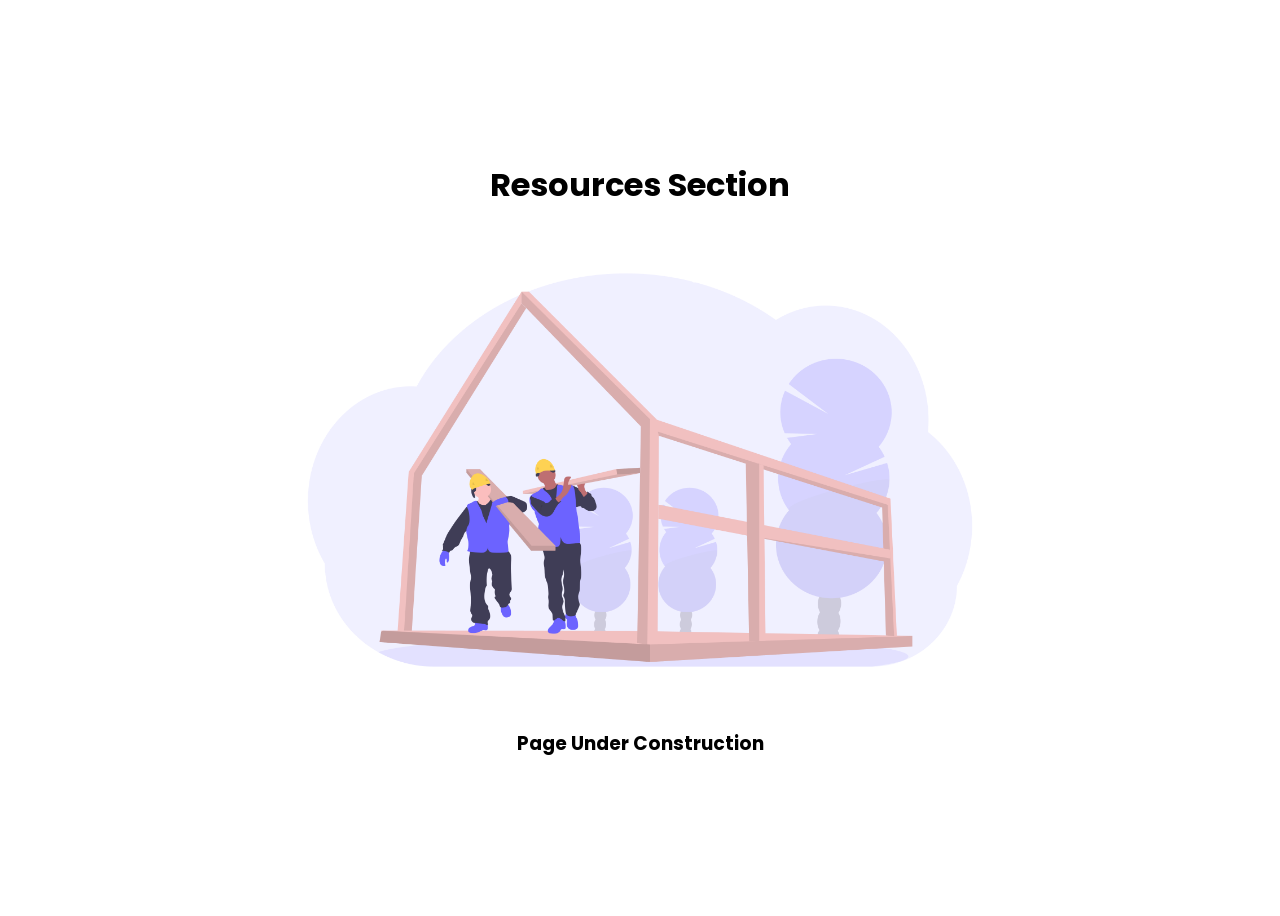
<file: resources.html>
<!DOCTYPE html>
<html lang="en">
<head>
    <meta charset="UTF-8">
    <meta http-equiv="X-UA-Compatible" content="IE=edge">
    <meta name="viewport" content="width=device-width, initial-scale=1.0">
    <title>Resources</title>
    <link rel = 'stylesheet' href = './resources.css'>
</head>
<body>
    <h1>Resources Section</h1>
    <img src="./images/undraw_under_construction_46pa.png"/>
    <h3>Page Under Construction</h3>
</body>
</html>
</file>
<file: resources.css>
@import url('https://fonts.googleapis.com/css2?family=Iceland&family=Poppins:ital,wght@0,300;0,400;0,700;1,800&family=Roboto:ital,wght@0,300;0,400;0,700;1,400&family=Rubik:ital,wght@0,400;0,500;0,700;1,300&display=swap');
*{
    font-family: 'Poppins';
}

body{
    height: 100vh;
    display: flex;
    flex-direction: column;
    justify-content:center;
    text-align: center;
}
@media screen and (min-width:641px){
    img{
        height: 30rem;
        width: 50rem;
        display: inline-block;
        margin: 0px auto;
    }
}
</file>
